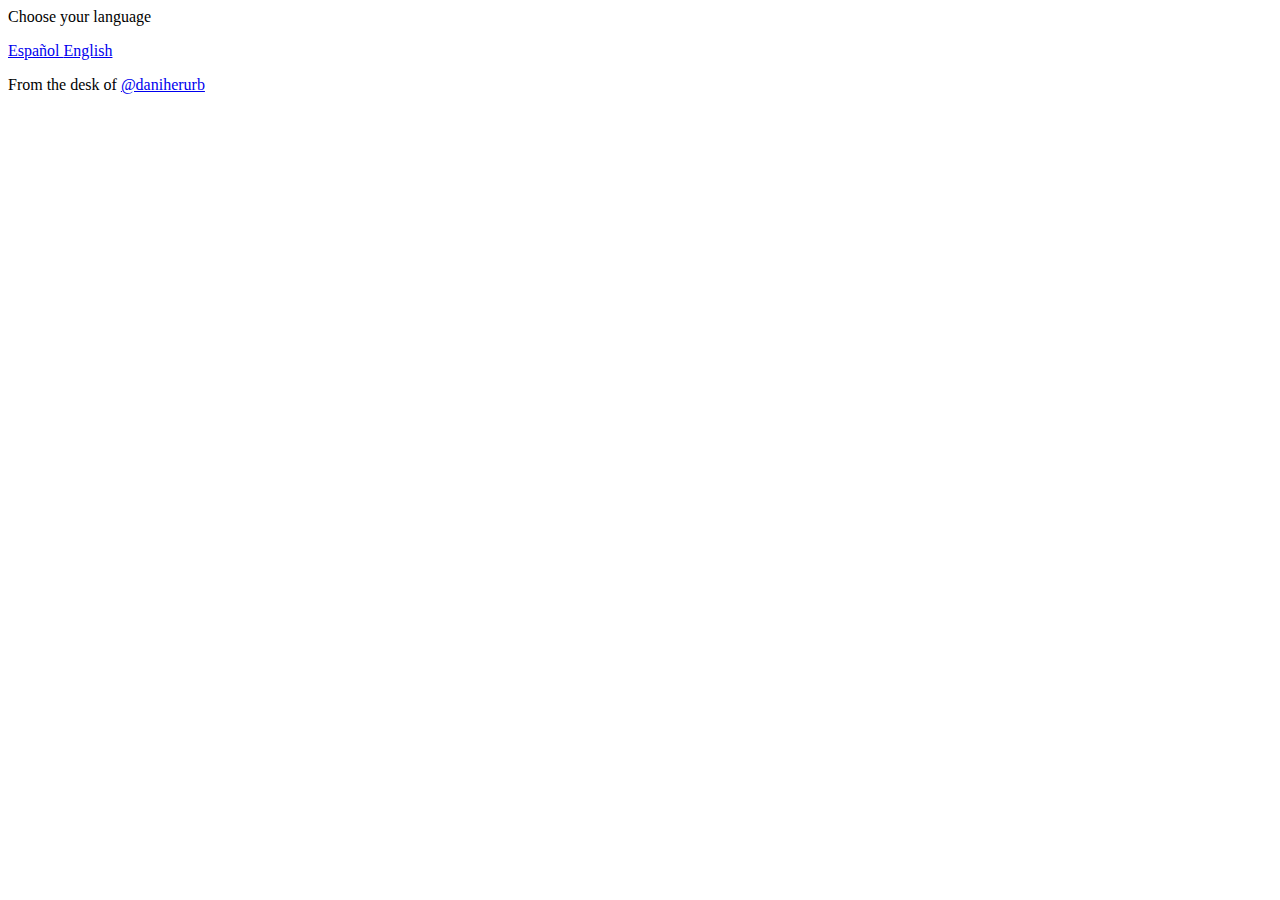
<file: src/main/resources/templates/index.html>
<html lang="en">

<head>
    <meta charset="UTF-8">
    <meta name="viewport" content="width=device-width, initial-scale=1.0, ">
    <title>Welcome!</title>
    <link rel="icon" type="image/x-icon" th:href="@{/media/me.png}">
    <link th:href="@{/style.css}" rel="stylesheet" />
    <script  th:src="@{/scripts.js}"></script>
</head>

<body class="body-languages">
    <div class="languages-container">
        <p class="choose-text">Choose your language</p>
        <a href="/es/survey" class="language">
            Español
        </a>
        <a href="/en/survey" class="language">
            English
        </a>
        <p class="footer-languages"> From the desk of <a href="https://github.com/daniherurb" target="_blank"
                style="text-decoration: none;"> <u>@daniherurb</u></a></p>
    </div>
</body>
</file>
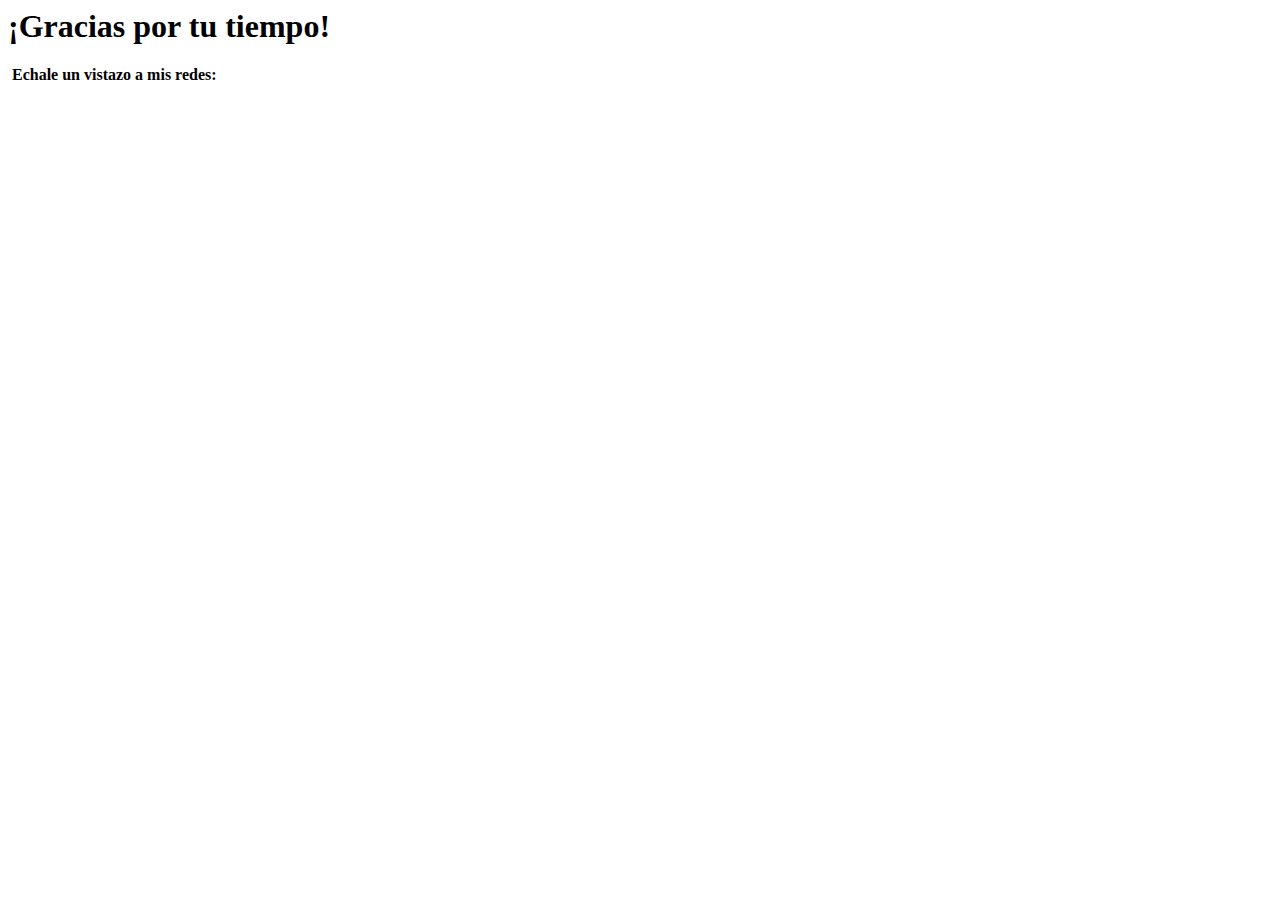
<file: src/main/resources/templates/submitted-es.html>
<html lang="en">

<head>
    <meta charset="UTF-8">
    <meta name="viewport" content="width=device-width, initial-scale=1.0, ">
    <title>¡Gracias!</title>
    <link rel="icon" type="image/x-icon" th:href="@{/media/me.png}">
    <link th:href="@{/style.css}" rel="stylesheet" />
    <script  th:src="@{/scripts.js}"></script>
</head>

<body>
    <h1 class="thanks-text">¡Gracias por tu tiempo!</h1>
    <img th:src="@{/media/toothless-dancing.gif}" class="gif"></img>
    <b class="invite">Echale un vistazo a mis redes:</b>
    <div class="image-container">
        <a href="https://www.linkedin.com/in/daniel-herrera-urbano-a1170428b/?trk=opento_sprofile_details"
            target="_blank"><img th:src="@{/media/linkedn.png}" class="icon" id="icon-l"></a>
        <a href="https://github.com/daniherurb" target="_blank"><img th:src="@{/media/github.png}" class="icon"></a>
        <img th:src="@{/media/x.jpg}" class="icon" id="icon-x" onmouseover="dissapearX()">
        <a href="https://x.com/adictware" target="_blank" class="icon-hover">
            <img th:src="@{/media/twitter.png}" class="icon" id="icon-t" onmouseleave="appearX()">
        </a>
    </div>
</body>
</file>
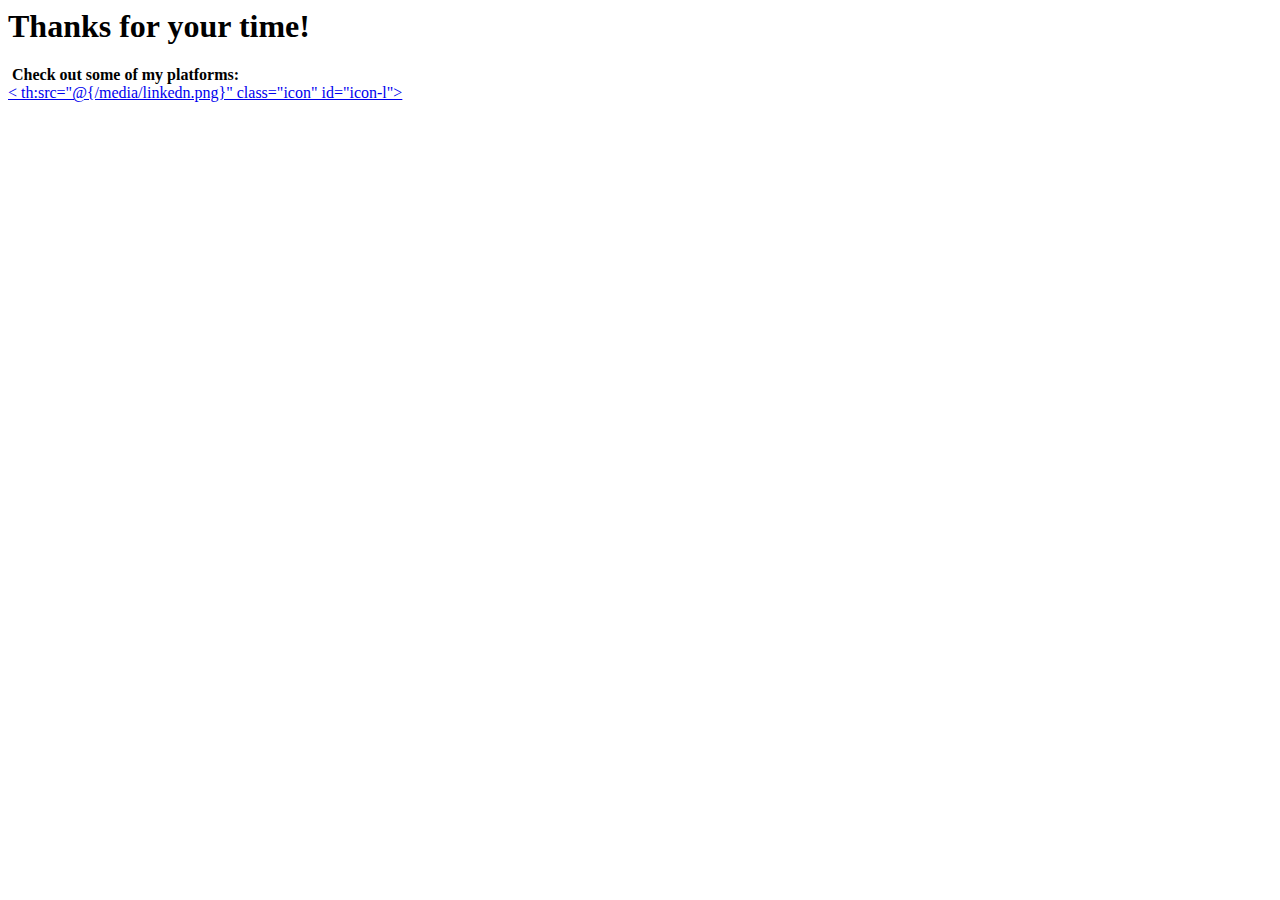
<file: src/main/resources/templates/submitted.html>
<html lang="en">

<head>
    <meta charset="UTF-8">
    <meta name="viewport" content="width=device-width, initial-scale=1.0, ">
    <title>Thanks!</title>

    <link rel="icon" type="image/x-icon" th:href="@{/media/me.png}">
    <link th:href="@{/style.css}" rel="stylesheet" />
    <script  th:src="@{/scripts.js}"></script>
</head>

<body>
    <h1 class="thanks-text">Thanks for your time!</h1>
    <img th:src="@{/media/toothless-dancing.gif}" class="gif"></img>
    <b class="invite">Check out some of my platforms:</b>
    <div class="image-container">
        <a href="https://www.linkedin.com/in/daniel-herrera-urbano-a1170428b/?trk=opento_sprofile_details"
            target="_blank">< th:src="@{/media/linkedn.png}" class="icon" id="icon-l"></a>
        <a href="https://github.com/daniherurb" target="_blank"><img th:src="@{/media/github.png}" class="icon"></a>
        <img th:src="@{/media/x.jpg}" class="icon" id="icon-x" onmouseover="dissapearX()">
        <a href="https://x.com/adictware" target="_blank" class="icon-hover">
            <img th:src="@{/media/twitter.png}" class="icon" id="icon-t" onmouseleave="appearX()">
        </a>
    </div>
</body>
</file>
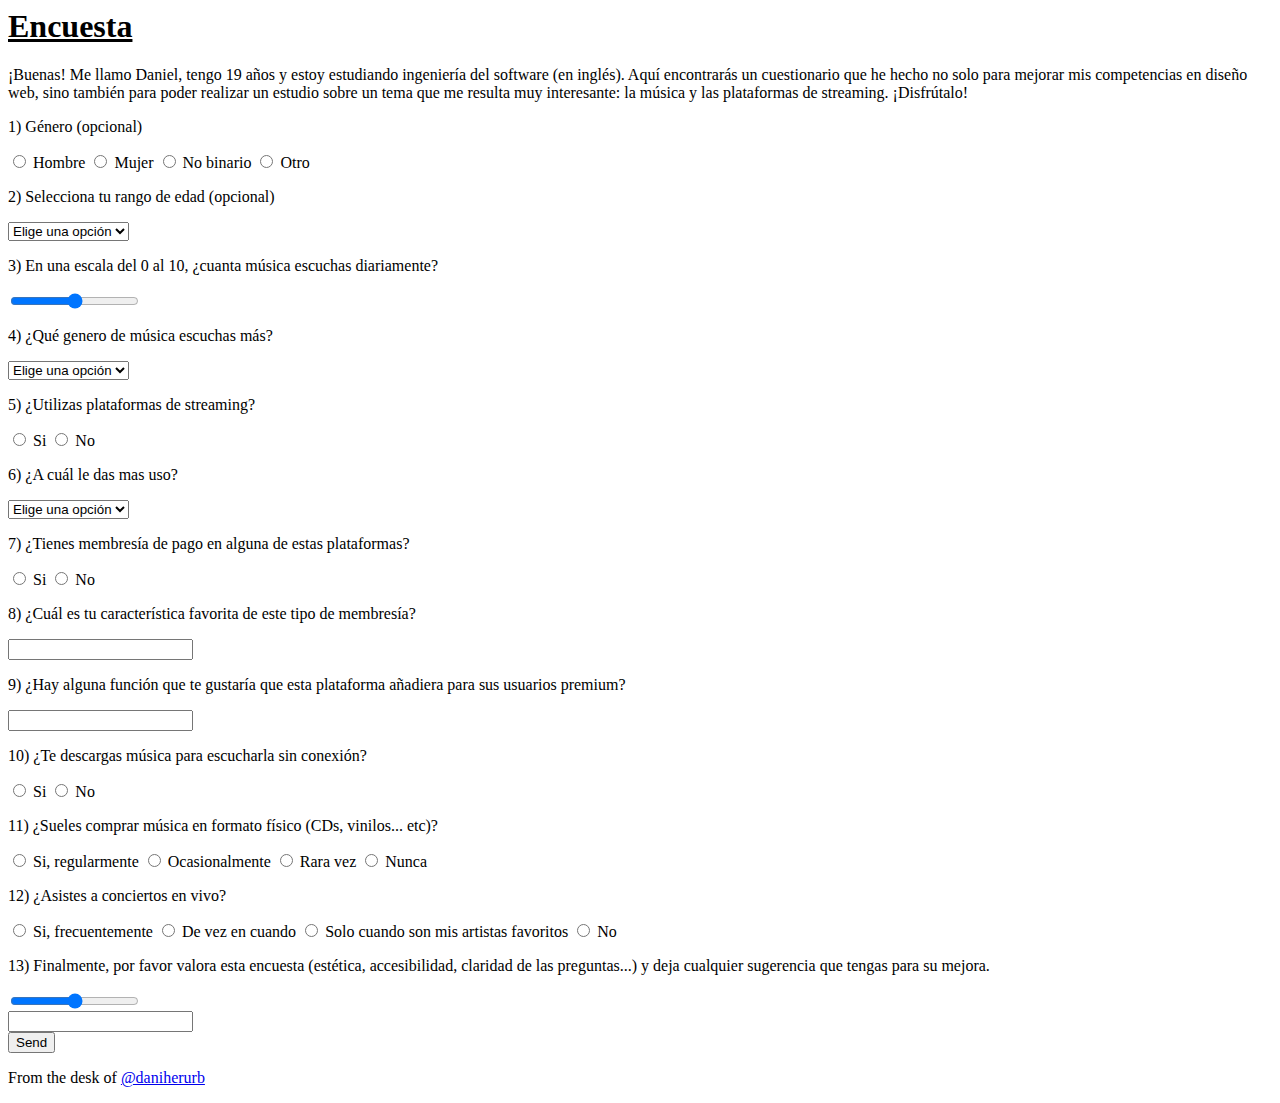
<file: src/main/resources/templates/survey-es.html>
<html lang="en">

<head>
    <meta charset="UTF-8">
    <meta name="viewport" content="width=device-width, initial-scale=1.0, ">
    <title>Encuesta de Dani</title>
    <link rel="icon" type="image/x-icon" th:href="@{/media/me.png}">
    <link th:href="@{/style.css}" rel="stylesheet" />
    <script  th:src="@{/scripts.js}"></script>
</head>

<body>
    <div class="square">
        <h1 class="title"> <u class="title-underline">Encuesta</u></h1>
        <p class="description"> ¡Buenas! Me llamo Daniel, tengo 19 años y estoy estudiando ingeniería del software (en
            inglés). Aquí
            encontrarás un cuestionario que he hecho no solo para mejorar mis competencias en diseño web, sino
            también para
            poder realizar un estudio sobre un tema que me resulta muy interesante: la música y las plataformas de
            streaming. ¡Disfrútalo!
        </p>

        <form class="form" id="musicForm">

            <div class="text-input-box">
                <p class="question">1) Género (opcional)</p>
                <div class="radio-box">
                    <label class="custom-radio" for="male">
                        <input type="radio" name="question1" value="Male" id="male" class="circle-radio">
                        <span class="radio-mark"></span>
                        Hombre
                    </label>
                    <label class="custom-radio" for="female">
                        <input type="radio" name="question1" value="Female" id="female" class="circle-radio">
                        <span class="radio-mark"></span>
                        Mujer
                    </label>
                    <label class="custom-radio" for="non-binary">
                        <input type="radio" name="question1" value="Non-binary" id="non-binary" class="circle-radio">
                        <span class="radio-mark"></span>
                        No binario
                    </label>
                    <label class="custom-radio" for="other-gender">
                        <input type="radio" name="question1" value="Other" id="other-gender" class="circle-radio">
                        <span class="radio-mark"></span>
                        Otro
                    </label>
                </div>
            </div>

            <div class="select-input-box">
                <p class="question"> 2) Selecciona tu rango de edad (opcional) </p>
                <select name="question2" class="combobox">
                    <option disabled selected>Elige una opción</option>
                    <option value="1 interval"> - 18 </option>
                    <option value="2 interval"> 18 - 24 </option>
                    <option value="3 interval"> 25 - 34 </option>
                    <option value="4 interval"> 35 - 44 </option>
                    <option value="5 interval"> 45 - 54 </option>
                    <option value="6 interval"> 55 - 64 </option>
                    <option value="7 interval"> 65 + </option>
                </select>
            </div>

            <div class="range-input-box">
                <p class="question"> 3) En una escala del 0 al 10, ¿cuanta música escuchas diariamente? </p>
                <div class="range-box">
                    <input type="range" min="0" max="10" step="1" class="slider" id="range1" name="question3">
                    <label class="value" id="value1" for="range1"></label>
                </div>
                <nu class="warning" id="warning3" hidden> Campo requerido </nu>
            </div>

            <div class="select-input-box">
                <p class="question"> 4) ¿Qué genero de música escuchas más?</p>
                <select name="question4" class="combobox" required>
                    <option disabled selected> Elige una opción</option>
                    <option value="pop"> Pop </option>
                    <option value="rock"> Rock </option>
                    <option value="trap"> Rap </option>
                    <option value="alternative"> Alternativo </option>
                    <option value="hip-hop"> Hip-Hop </option>
                    <option value="classic"> Clásica </option>
                    <option value="metal"> Metal </option>
                    <option value="r&b"> R&B </option>
                    <option value="electronic"> Electrónica </option>
                    <option value="jazz"> Jazz </option>
                    <option value="indie"> Indie </option>
                    <option value="reggaeton"> Reguetón </option>
                    <option value="other-genre"> Otro </option>
                </select>
                <nu class="warning" id="warning4" hidden> Campo requerido </nu>
            </div>

            <div class="text-input-box">
                <p class="question"> 5) ¿Utilizas plataformas de streaming? </p>
                <div class="radio-box">
                    <label class="custom-radio">
                        <input type="radio" name="question5" value="yes" class="circle-radio">
                        <span class="radio-mark"></span>
                        Si
                    </label>
                    <label class="custom-radio">
                        <input type="radio" name="question5" value="no" class="circle-radio">
                        <span class="radio-mark"></span>
                        No
                    </label>
                </div>
                <nu class="warning" id="warning5" hidden> Campo requerido </nu>
            </div>

            <div class="select-input-box">
                <p class="question"> 6) ¿A cuál le das mas uso? </p>
                <select name="question6" class="combobox">
                    <option disabled selected>Elige una opción</option>
                    <option value="spotify"> Spotify </option>
                    <option value="apple-music"> Apple Music </option>
                    <option value="amazon-music"> Amazon Music </option>
                    <option value="youtube"> Youtube </option>
                    <option value="tidal"> Tidal </option>
                    <option value="deezer"> Deezer </option>
                    <option value="soundcloud"> SoundCloud </option>
                    <option value="other"> Otro </option>
                </select>
                <nu class="warning" id="warning6" hidden> Campo requerido </nu>
            </div>

            <div class="text-input-box">
                <p class="check-question"> 7) ¿Tienes membresía de pago en alguna de estas plataformas? </p>
                <div class="radio-box">
                    <label class="custom-radio">
                        <input type="radio" name="question7" value="yes" class="circle-radio">
                        <span class="radio-mark"></span>
                        Si
                    </label>
                    <label class="custom-radio">
                        <input type="radio" name="question7" value="no" class="circle-radio">
                        <span class="radio-mark"></span>
                        No
                    </label>
                </div>
                <nu class="warning" id="warning7" hidden> Campo requerido </nu>
            </div>

            <div class="text-input-box">
                <p class="question">8) ¿Cuál es tu característica favorita de este tipo de membresía?</p>
                <input type="text" class="text-input" name="question8">
                <nu class="warning" id="warning8" hidden> Campo requerido</nu>
            </div>

            <div class="text-input-box">
                <p class="question">9) ¿Hay alguna función que te gustaría que esta plataforma añadiera para sus
                    usuarios premium? </p>
                <input type="text" class="text-input" name="question9">
                <nu class="warning" id="warning9" hidden> Campo requerido </nu>
            </div>

            <div class="text-input-box">
                <p class="check-question"> 10) ¿Te descargas música para escucharla sin conexión? </p>
                <div class="radio-box">
                    <label class="custom-radio">
                        <input type="radio" name="question10" value="yes" class="circle-radio">
                        <span class="radio-mark"></span>
                        Si
                    </label>
                    <label class="custom-radio">
                        <input type="radio" name="question10" value="no" class="circle-radio">
                        <span class="radio-mark"></span>
                        No
                    </label>
                </div>
                <nu class="warning" id="warning10" hidden> Campo requerido </nu>
            </div>

            <div class="text-input-box">
                <p class="check-question"> 11) ¿Sueles comprar música en formato físico (CDs, vinilos... etc)? </p>
                <div class="radio-box">
                    <label class="custom-radio"> <input type="radio" name="question11" value="option1"
                            class="circle-radio"> <span class="radio-mark"></span> Si, regularmente </label>
                    <label class="custom-radio"> <input type="radio" name="question11" value="option2"
                            class="circle-radio"> <span class="radio-mark"></span> Ocasionalmente </label>
                    <label class="custom-radio"> <input type="radio" name="question11" value="option3"
                            class="circle-radio"> <span class="radio-mark"></span> Rara vez </label>
                    <label class="custom-radio"> <input type="radio" name="question11" value="option4"
                            class="circle-radio"> <span class="radio-mark"></span> Nunca </label>
                </div>
                <nu class="warning" id="warning11" hidden> Campo requerido </nu>
            </div>

            <div class="text-input-box">
                <p class="check-question"> 12) ¿Asistes a conciertos en vivo? </p>
                <div class="radio-box">
                    <label class="custom-radio"> <input type="radio" name="question12" value="option1"
                            class="circle-radio"> <span class="radio-mark"></span> Si, frecuentemente </label>
                    <label class="custom-radio"> <input type="radio" name="question12" value="option2"
                            class="circle-radio"> <span class="radio-mark"></span> De vez en cuando </label>
                    <label class="custom-radio"> <input type="radio" name="question12" value="option3"
                            class="circle-radio"> <span class="radio-mark"></span> Solo cuando son mis artistas
                        favoritos </label>
                    <label class="custom-radio"> <input type="radio" name="question12" value="option4"
                            class="circle-radio"> <span class="radio-mark"></span> No </label>
                </div>
                <nu class="warning" id="warning12" hidden> Campo requerido</nu>
            </div>

            <div class="range-input-box">
                <p class="question">13) Finalmente, por favor valora esta encuesta (estética, accesibilidad, claridad de
                    las preguntas...) y deja cualquier sugerencia que tengas para su mejora. </p>
                <div class="range-box">
                    <input type="range" min="0" max="10" step="1" class="slider" id="range2" name="question13">
                    <label class="value" id="value2" for="range2"></label>
                </div>
                <nu class="warning" id="warning13" hidden> Campo requerido </nu>
                <input type="text" class="text-input-final" name="comment">
            </div>

            <button class="save-button" type="submit">Send</button>
            <nu class="finalWarning" id="finalWarning" hidden> Algunos campos siguen vacíos </nu>
        </form>

    </div>
    <p class="footer"> From the desk of <a href="https://github.com/daniherurb" target="_blank"
            style="text-decoration: none;"> <u>@daniherurb</u></a></p>
</body>

</html>
</file>
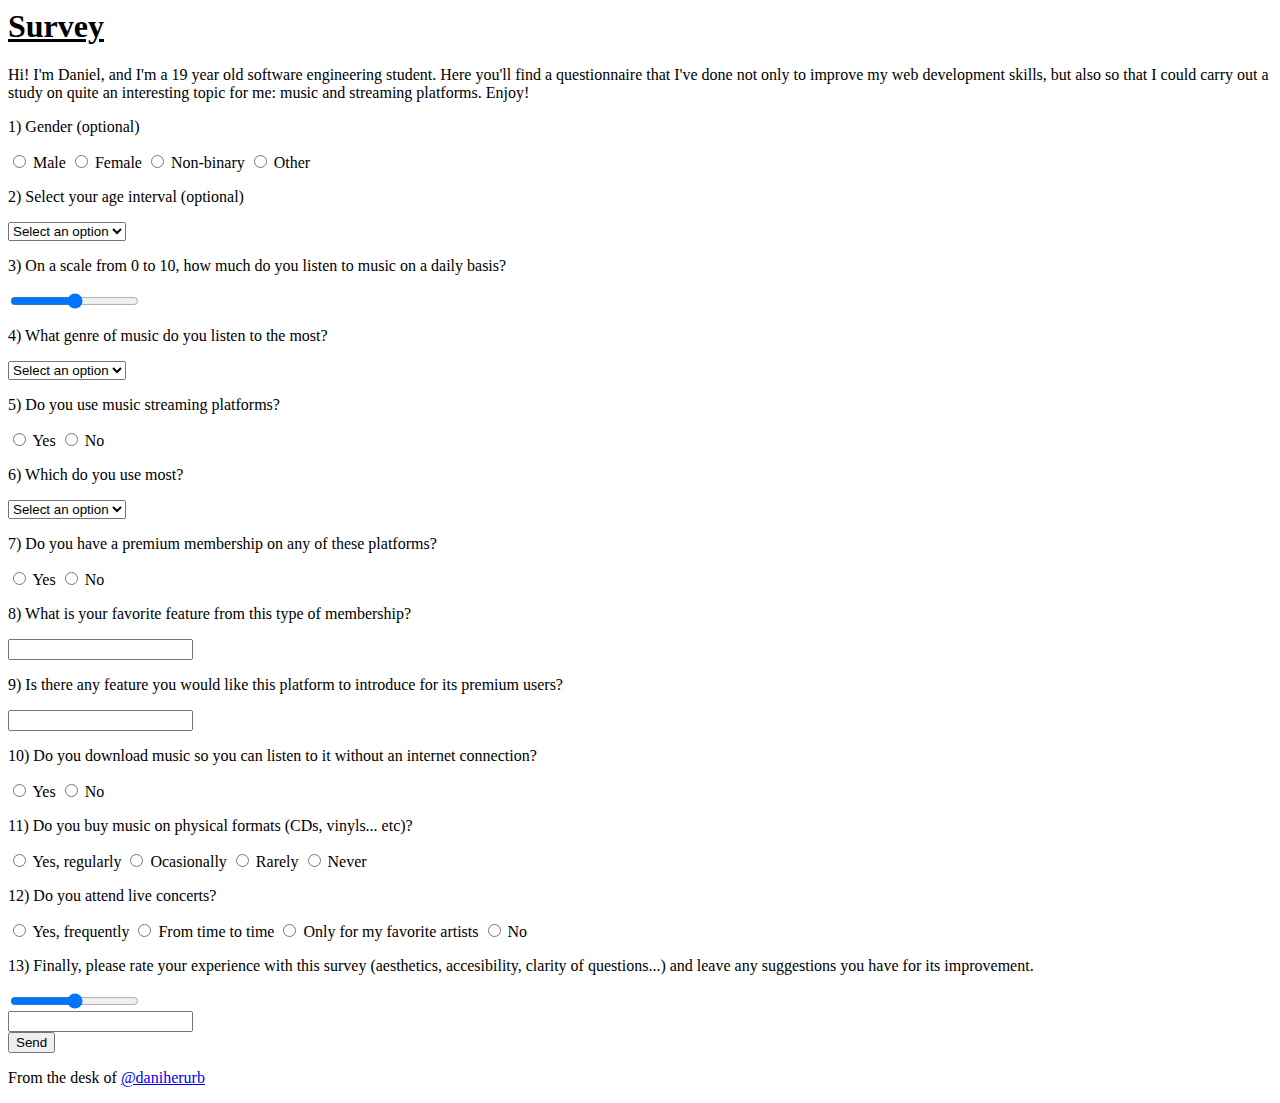
<file: src/main/resources/templates/survey.html>
<html lang="en">

<head>
    <meta charset="UTF-8">
    <meta name="viewport" content="width=device-width, initial-scale=1.0, ">
    <title>Dani's Survey</title>
    <link rel="icon" type="image/x-icon" th:href="@{/media/me.png}">
    <link th:href="@{/style.css}" rel="stylesheet" />
    <script  th:src="@{/scripts.js}"></script>
</head>

<body>
    <div class="square">
        <h1 class="title"> <u class="title-underline">Survey</u></h1>
        <p class="description"> Hi! I'm Daniel, and I'm a 19 year old software engineering student.
            Here you'll find a questionnaire that I've done not only to improve my web development skills,
            but also so that I could carry out a study on quite an interesting topic for me: music and streaming
            platforms. Enjoy!
        </p>

        <form class="form" id="musicForm">

            <div class="text-input-box">
                <p class="question">1) Gender (optional) </p>
                <div class="radio-box">
                    <label class="custom-radio" for="male">
                        <input type="radio" name="question1" value="Male" id="male" class="circle-radio">
                        <span class="radio-mark"></span>
                        Male
                    </label>
                    <label class="custom-radio" for="female">
                        <input type="radio" name="question1" value="Female" id="female" class="circle-radio">
                        <span class="radio-mark"></span>
                        Female
                    </label>
                    <label class="custom-radio" for="non-binary">
                        <input type="radio" name="question1" value="Non-binary" id="non-binary" class="circle-radio">
                        <span class="radio-mark"></span>
                        Non-binary
                    </label>
                    <label class="custom-radio" for="other-gender">
                        <input type="radio" name="question1" value="Other" id="other-gender" class="circle-radio">
                        <span class="radio-mark"></span>
                        Other
                    </label>
                </div>
            </div>

            <div class="select-input-box">
                <p class="question"> 2) Select your age interval (optional) </p>
                <select name="question2" class="combobox">
                    <option disabled selected>Select an option</option>
                    <option value="1 interval"> - 18 </option>
                    <option value="2 interval"> 18 - 24 </option>
                    <option value="3 interval"> 25 - 34 </option>
                    <option value="4 interval"> 35 - 44 </option>
                    <option value="5 interval"> 45 - 54 </option>
                    <option value="6 interval"> 55 - 64 </option>
                    <option value="7 interval"> 65 + </option>
                </select>
            </div>

            <div class="range-input-box">
                <p class="question"> 3) On a scale from 0 to 10, how much do you listen to music on a daily basis? </p>
                <div class="range-box">
                    <input type="range" min="0" max="10" step="1" class="slider" id="range1" name="question3">
                    <label class="value" id="value1" for="range1"></label>
                </div>
                <nu class="warning" id="warning3" hidden> This field is required </nu>
            </div>

            <div class="select-input-box">
                <p class="question"> 4) What genre of music do you listen to the most? </p>
                <select name="question4" class="combobox" required>
                    <option disabled selected>Select an option</option>
                    <option value="pop"> Pop </option>
                    <option value="rock"> Rock </option>
                    <option value="trap"> Rap </option>
                    <option value="alternative"> Alternative </option>
                    <option value="hip-hop"> Hip-Hop </option>
                    <option value="classic"> Classic </option>
                    <option value="metal"> Metal </option>
                    <option value="r&b"> R&B </option>
                    <option value="electronic"> Electronic </option>
                    <option value="jazz"> Jazz </option>
                    <option value="indie"> Indie </option>
                    <option value="reggaeton"> Reggaeton </option>
                    <option value="other-genre"> Other </option>
                </select>
                <nu class="warning" id="warning4" hidden> This field is required </nu>
            </div>

            <div class="text-input-box">
                <p class="question"> 5) Do you use music streaming platforms? </p>
                <div class="radio-box">
                    <label class="custom-radio">
                        <input type="radio" name="question5" value="yes" class="circle-radio">
                        <span class="radio-mark"></span>
                        Yes
                    </label>
                    <label class="custom-radio">
                        <input type="radio" name="question5" value="no" class="circle-radio">
                        <span class="radio-mark"></span>
                        No
                    </label>
                </div>
                <nu class="warning" id="warning5" hidden> This field is required </nu>
            </div>

            <div class="select-input-box">
                <p class="question"> 6) Which do you use most? </p>
                <select name="question6" class="combobox">
                    <option disabled selected>Select an option</option>
                    <option value="spotify"> Spotify </option>
                    <option value="apple-music"> Apple Music </option>
                    <option value="amazon-music"> Amazon Music </option>
                    <option value="youtube"> Youtube </option>
                    <option value="tidal"> Tidal </option>
                    <option value="deezer"> Deezer </option>
                    <option value="soundcloud"> SoundCloud </option>
                    <option value="other"> Other </option>
                </select>
                <nu class="warning" id="warning6" hidden> This field is required </nu>
            </div>

            <div class="text-input-box">
                <p class="check-question"> 7) Do you have a premium membership on any of these platforms? </p>
                <div class="radio-box">
                    <label class="custom-radio">
                        <input type="radio" name="question7" value="yes" class="circle-radio">
                        <span class="radio-mark"></span>
                        Yes
                    </label>
                    <label class="custom-radio">
                        <input type="radio" name="question7" value="no" class="circle-radio">
                        <span class="radio-mark"></span>
                        No
                    </label>
                </div>
                <nu class="warning" id="warning7" hidden> This field is required </nu>
            </div>

            <div class="text-input-box">
                <p class="question">8) What is your favorite feature from this type of membership?</p>
                <input type="text" class="text-input" name="question8">
                <nu class="warning" id="warning8" hidden> This field is required </nu>
            </div>

            <div class="text-input-box">
                <p class="question">9) Is there any feature you would like this platform to introduce for its premium
                    users? </p>
                <input type="text" class="text-input" name="question9">
                <nu class="warning" id="warning9" hidden> This field is required </nu>
            </div>

            <div class="text-input-box">
                <p class="check-question"> 10) Do you download music so you can listen to it without an internet
                    connection? </p>
                <div class="radio-box">
                    <label class="custom-radio">
                        <input type="radio" name="question10" value="yes" class="circle-radio">
                        <span class="radio-mark"></span>
                        Yes
                    </label>
                    <label class="custom-radio">
                        <input type="radio" name="question10" value="no" class="circle-radio">
                        <span class="radio-mark"></span>
                        No
                    </label>
                </div>
                <nu class="warning" id="warning10" hidden> This field is required </nu>
            </div>

            <div class="text-input-box">
                <p class="check-question"> 11) Do you buy music on physical formats (CDs, vinyls... etc)? </p>
                <div class="radio-box">
                    <label class="custom-radio"> <input type="radio" name="question11" value="option1"
                            class="circle-radio"> <span class="radio-mark"></span> Yes, regularly </label>
                    <label class="custom-radio"> <input type="radio" name="question11" value="option2"
                            class="circle-radio"> <span class="radio-mark"></span> Ocasionally </label>
                    <label class="custom-radio"> <input type="radio" name="question11" value="option3"
                            class="circle-radio"> <span class="radio-mark"></span> Rarely </label>
                    <label class="custom-radio"> <input type="radio" name="question11" value="option4"
                            class="circle-radio"> <span class="radio-mark"></span> Never </label>
                </div>
                <nu class="warning" id="warning11" hidden> This field is required </nu>
            </div>

            <div class="text-input-box">
                <p class="check-question"> 12) Do you attend live concerts? </p>
                <div class="radio-box">
                    <label class="custom-radio"> <input type="radio" name="question12" value="option1"
                            class="circle-radio"> <span class="radio-mark"></span> Yes, frequently</label>
                    <label class="custom-radio"> <input type="radio" name="question12" value="option2"
                            class="circle-radio"> <span class="radio-mark"></span> From time to time </label>
                    <label class="custom-radio"> <input type="radio" name="question12" value="option3"
                            class="circle-radio"> <span class="radio-mark"></span> Only for my favorite artists </label>
                    <label class="custom-radio"> <input type="radio" name="question12" value="option4"
                            class="circle-radio"> <span class="radio-mark"></span> No </label>
                </div>
                <nu class="warning" id="warning12" hidden> This field is required </nu>
            </div>

            <div class="range-input-box">
                <p class="question">13) Finally, please rate your experience with this survey (aesthetics, accesibility,
                    clarity of questions...) and leave any suggestions you have for its improvement. </p>
                <div class="range-box">
                    <input type="range" min="0" max="10" step="1" class="slider" id="range2" name="question13">
                    <label class="value" id="value2" for="range2"></label>
                </div>
                <nu class="warning" id="warning13" hidden> This field is required </nu>
                <input type="text" class="text-input-final" name="comment">
            </div>

            <button class="save-button" type="submit">Send</button>
            <nu class="finalWarning" id="finalWarning" hidden> Some fields still need to be filled </nu>
        </form>

    </div>
    <p class="footer"> From the desk of <a href="https://github.com/daniherurb" target="_blank"
            style="text-decoration: none;"> <u>@daniherurb</u></a></p>
</body>

</html>
</file>
